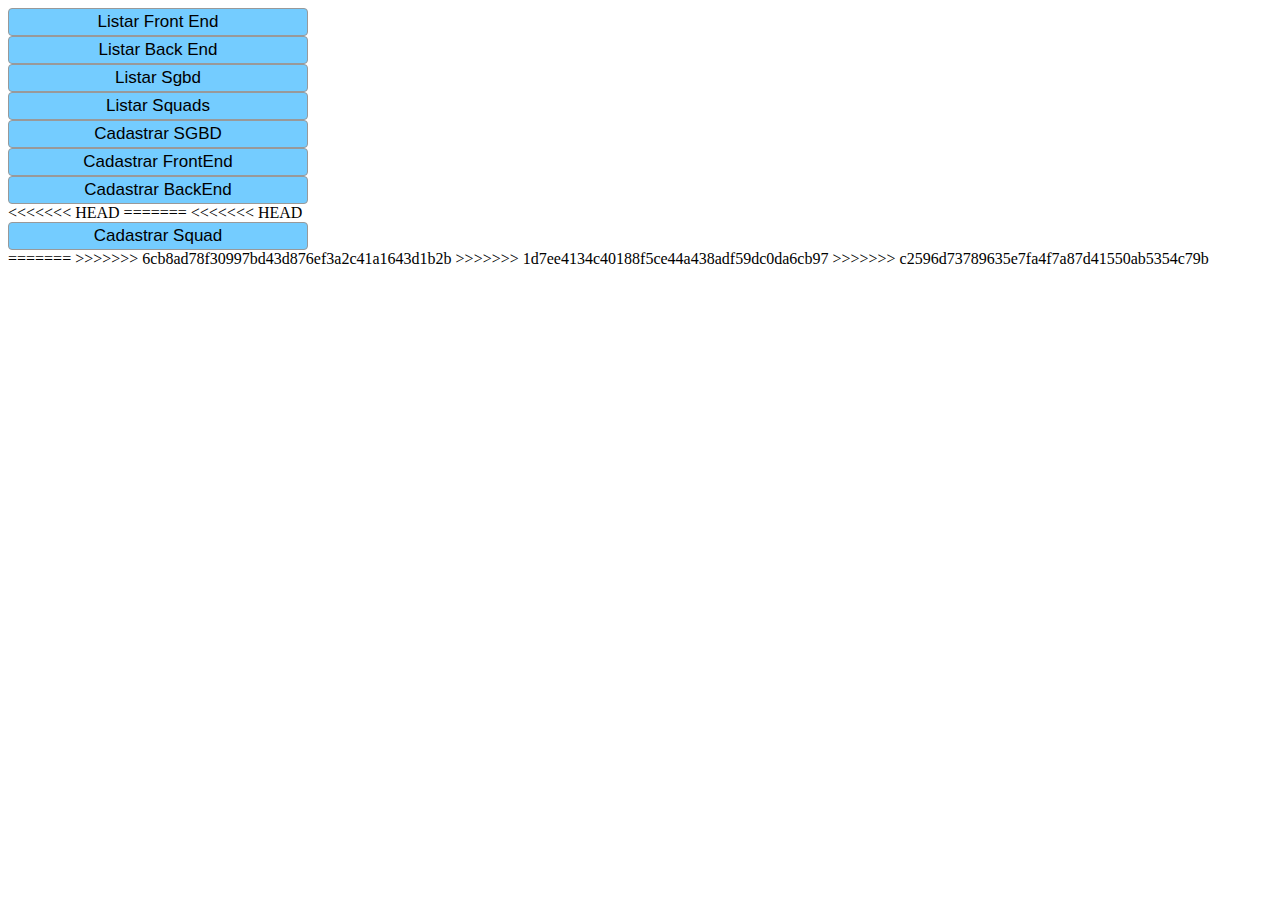
<file: view/templates/index.html>
<!DOCTYPE html>
<html lang="en">
<head>
    <meta charset="UTF-8">
    <meta name="viewport" content="width=device-width, initial-scale=1.0">
    <meta http-equiv="X-UA-Compatible" content="ie=edge">
    <link rel="stylesheet" href="../static/staticinicio.css">
    <title>Inicial</title>
</head>
<body class= "botoes">
    <form action="/listarFront">
        <input type="submit" value="Listar Front End">
    </form>
    <form action="/listarBack">
        <input type="submit" value="Listar Back End">
    </form>
    <form action="/listarSgbd">
        <input type="submit" value="Listar Sgbd">
    </form>
    <form action="/listarSquads">
        <input type="submit" value="Listar Squads">
    </form>
    <form action="/cadastroSGBD">
        <input type="submit" value="Cadastrar SGBD">
    </form>
    <form action="/cadastroFront">
        <input type="submit" value="Cadastrar FrontEnd">
    </form>
    <form action="/cadastroBack">
        <input type="submit" value="Cadastrar BackEnd">
    </form>
<<<<<<< HEAD
=======
<<<<<<< HEAD
    <form action="/cadastroSquad">
        <input type="submit" value="Cadastrar Squad">
    </form>
=======
>>>>>>> 6cb8ad78f30997bd43d876ef3a2c41a1643d1b2b
>>>>>>> 1d7ee4134c40188f5ce44a438adf59dc0da6cb97
>>>>>>> c2596d73789635e7fa4f7a87d41550ab5354c79b
</body>
</html>
</file>
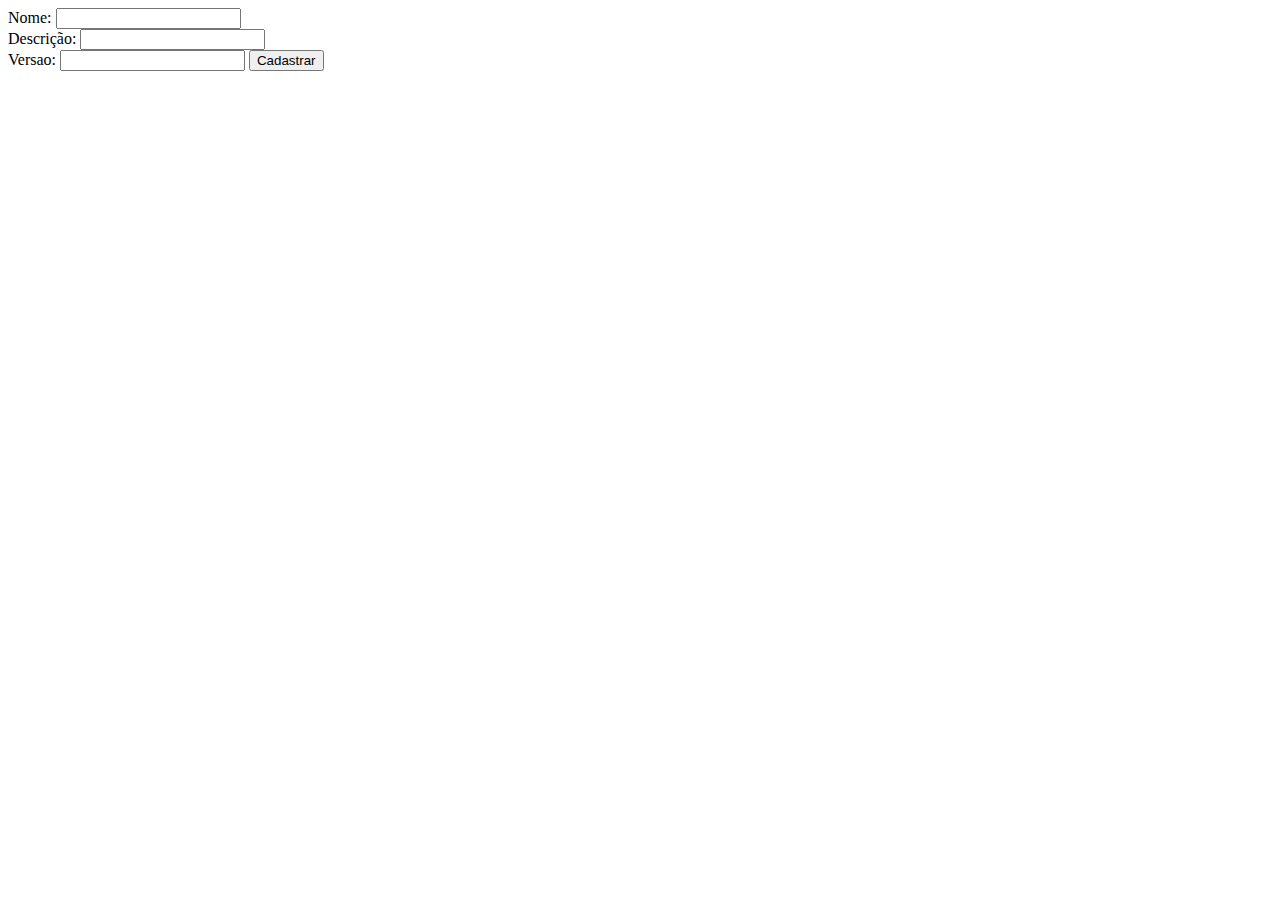
<file: view/templates/cadastroBack.html>
<!DOCTYPE html>
<html lang="en">
<head>
    <meta charset="UTF-8">
    <meta name="viewport" content="width=device-width, initial-scale=1.0">
    <meta http-equiv="X-UA-Compatible" content="ie=edge">
    <title>Cadastro Front</title>
</head>
<body>
    <form action="/salvarBack" method="GET">
        <label for="nome">Nome: </label>
        <input type="text" name="nome" id="nome">
        <br>
        <label for="descricao">Descrição: </label>
        <input type="text" name="descricao" id="descricao">
        <br>
        <label for="versao">Versao: </label>
        <input type="text" name="versao" id="versao">
        <input type="submit" value="Cadastrar">
    </form>
</body>
</html>
</file>
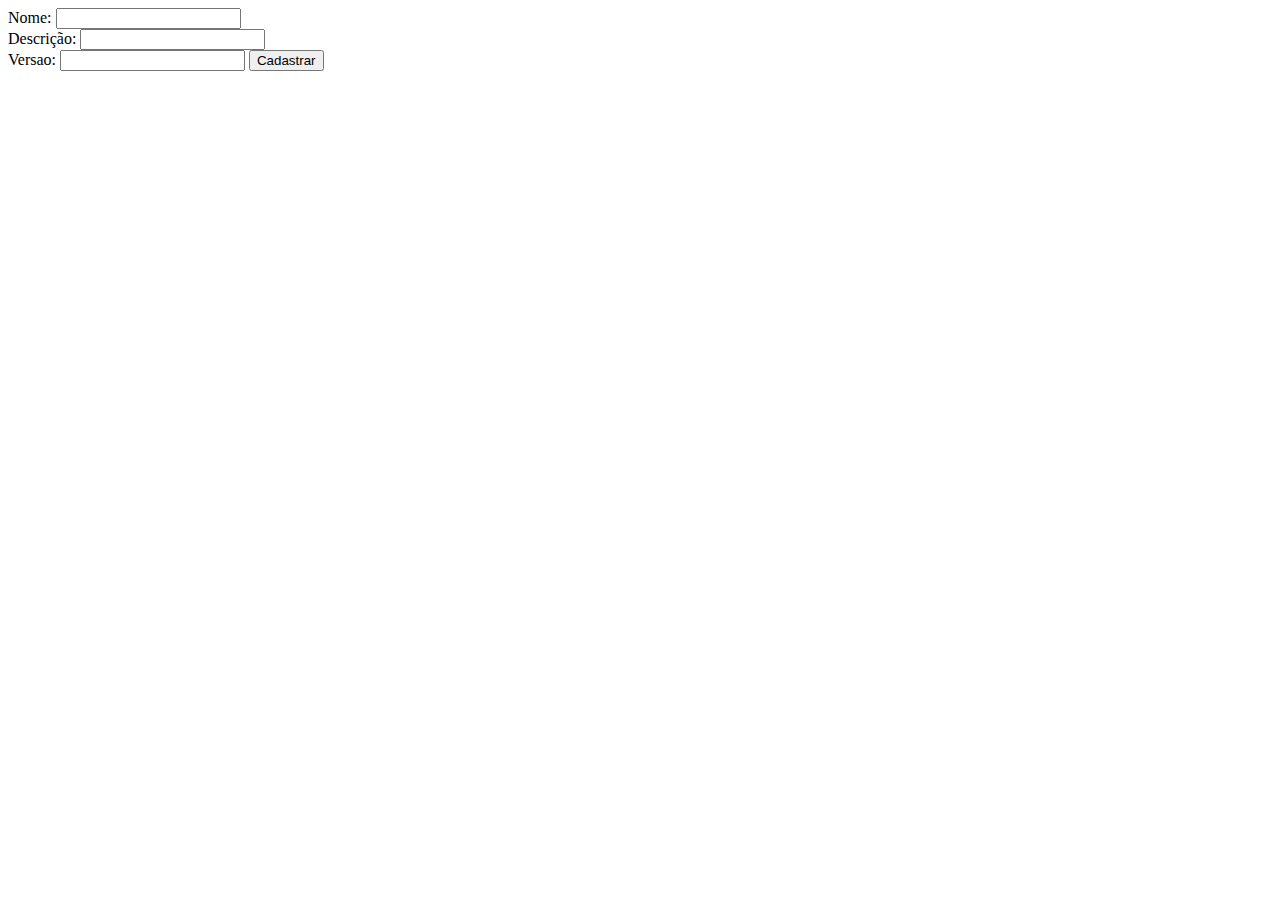
<file: view/templates/cadastroFront.html>
<!DOCTYPE html>
<html lang="en">
<head>
    <meta charset="UTF-8">
    <meta name="viewport" content="width=device-width, initial-scale=1.0">
    <meta http-equiv="X-UA-Compatible" content="ie=edge">
    <title>Cadastro Front</title>
</head>
<body>
    <form action="/salvarFront" method="GET">
        <label for="nome">Nome: </label>
        <input type="text" name="nome" id="nome">
        <br>
        <label for="descricao">Descrição: </label>
        <input type="text" name="descricao" id="descricao">
        <br>
        <label for="versao">Versao: </label>
        <input type="text" name="versao" id="versao">
        <input type="submit" value="Cadastrar">
    </form>
</body>
</html>
</file>
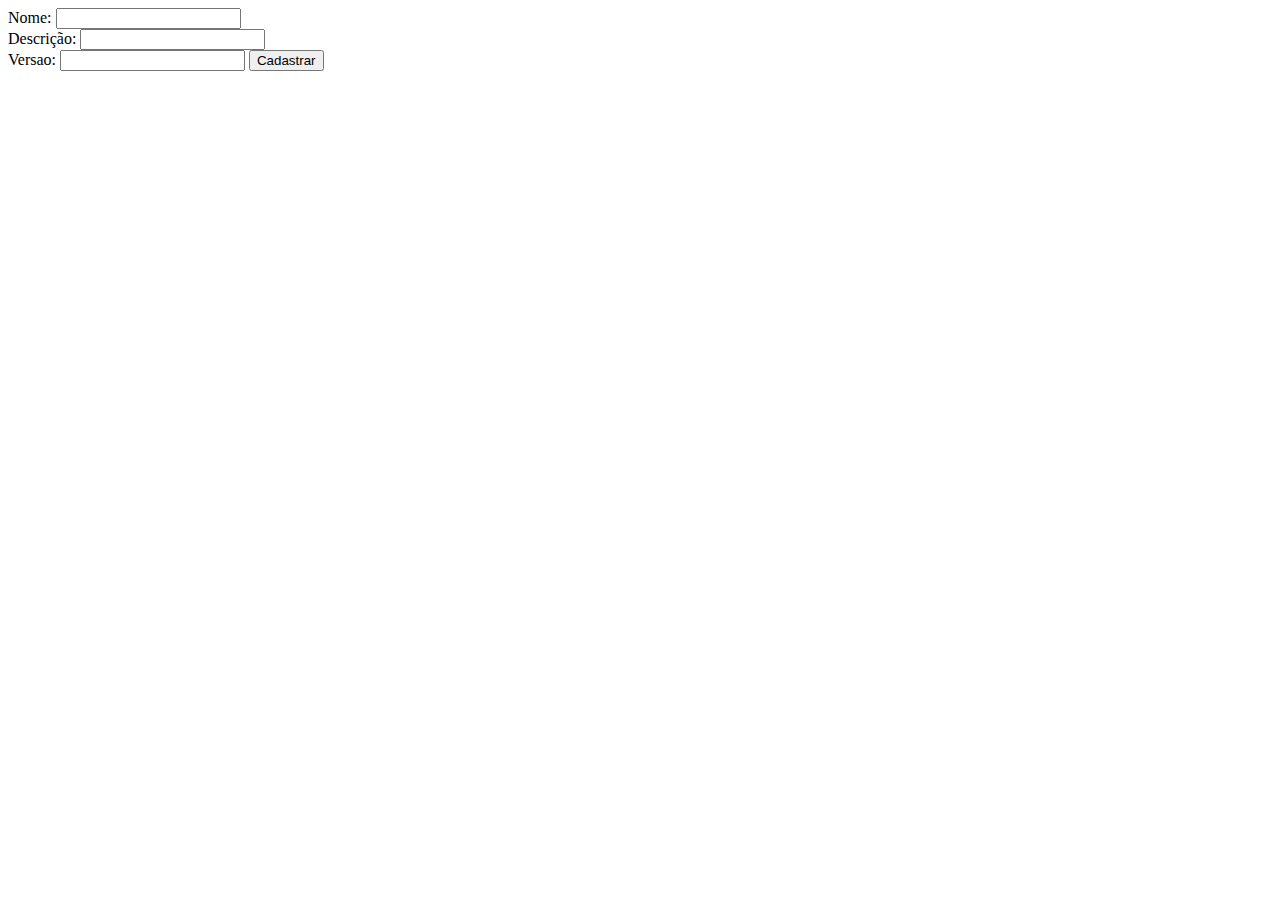
<file: view/templates/cadastroSGBD.html>
<!DOCTYPE html>
<html lang="en">
<head>
    <meta charset="UTF-8">
    <meta name="viewport" content="width=device-width, initial-scale=1.0">
    <meta http-equiv="X-UA-Compatible" content="ie=edge">
    <title>Cadastro SGBD</title>
</head>
<body>
    <form action="/salvarSGBD" method="GET">
        <label for="nome">Nome: </label>
        <input type="text" name="nome" id="nome">
        <br>
        <label for="descricao">Descrição: </label>
        <input type="text" name="descricao" id="descricao">
        <br>
        <label for="versao">Versao: </label>
        <input type="text" name="versao" id="versao">
        <input type="submit" value="Cadastrar">
    </form>
</body>
</html>
</file>
<file: view/static/staticinicio.css>
body{
    background: #ffffff;
    color:#000000;
}
.botoes{
    top:0;
    
}


.botoes input{
    width: 300px;
    height: auto;
    margin-right: 2%;
    border-radius: 4px;
    background-color: #74ccff;
    padding: 3px;
    border: 1px solid #999999;
    color: #000000;
    font-size: 17px;
}

.botoes input:hover{
    color: #ff0000;
    background:#0011ff;
    border: 1px solid #737788;
    cursor: pointer;
}

.texto{
    font-size: 20px;
}
</file>
